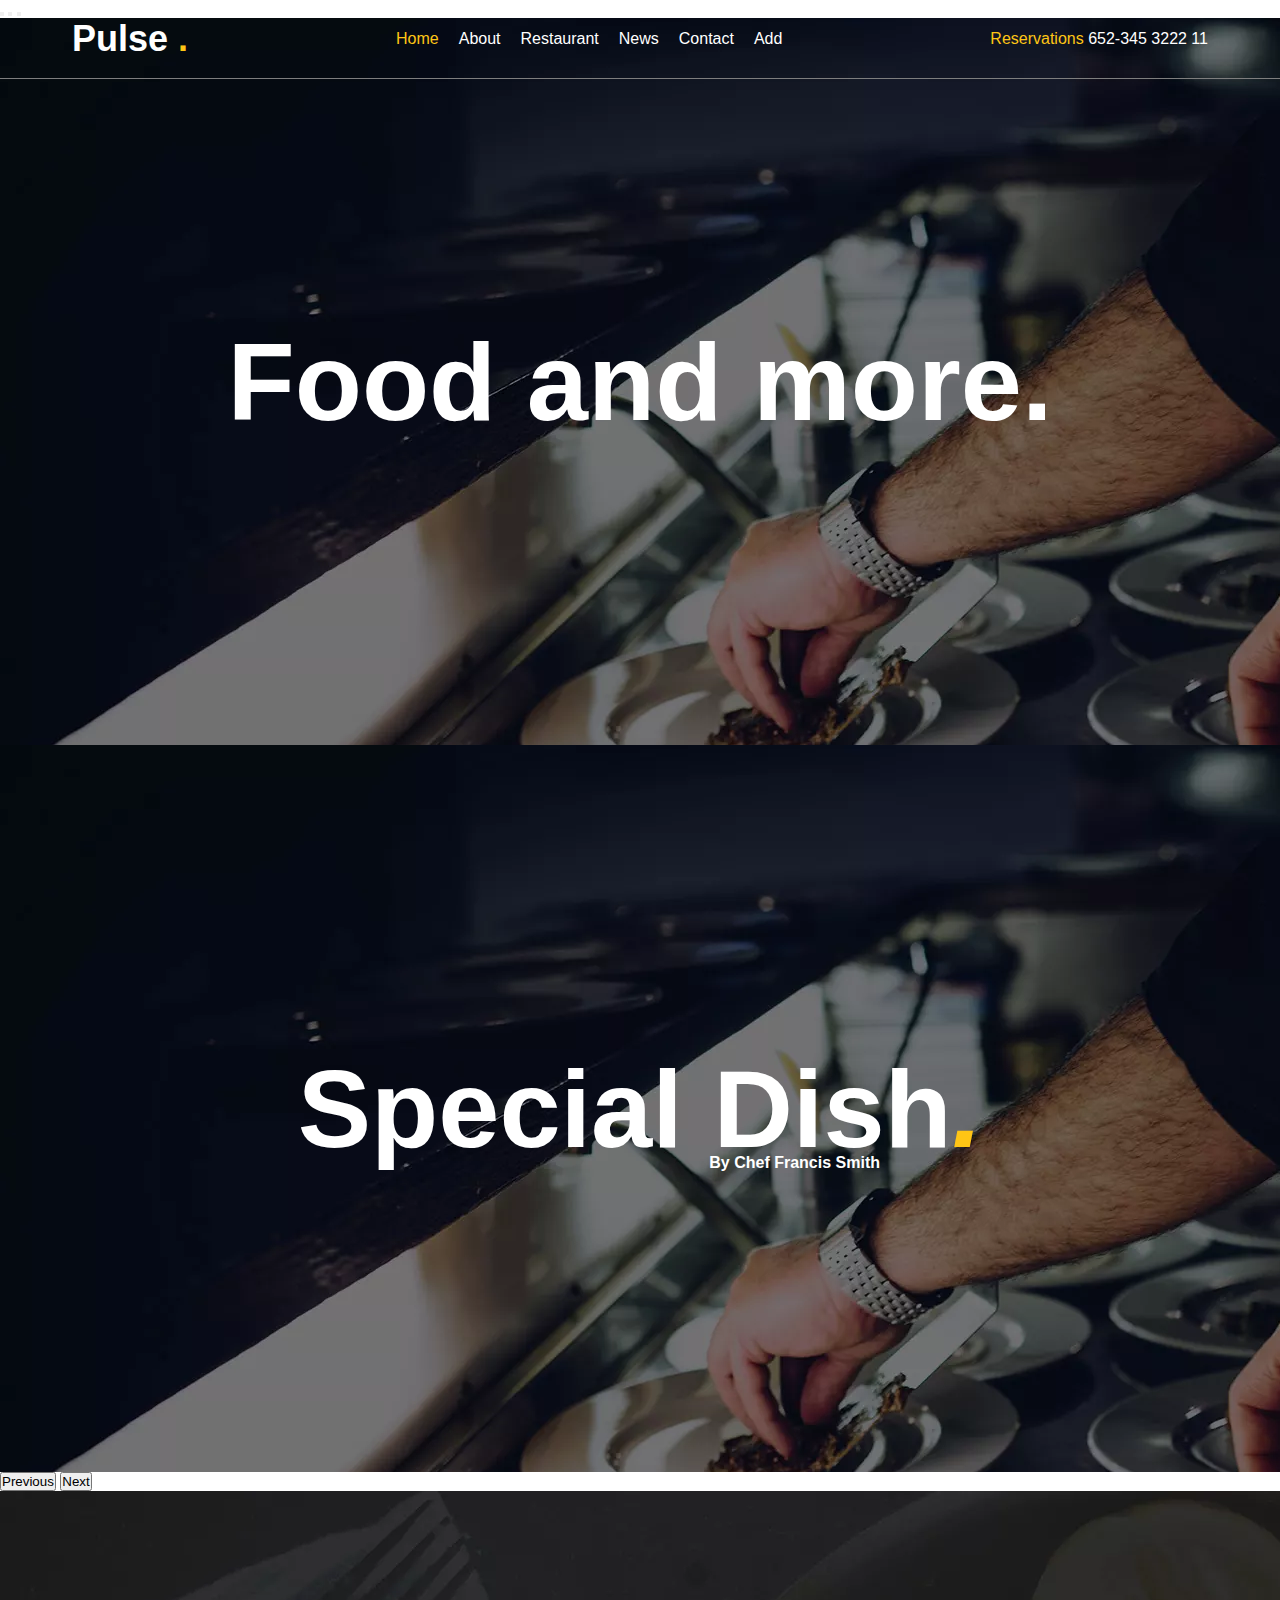
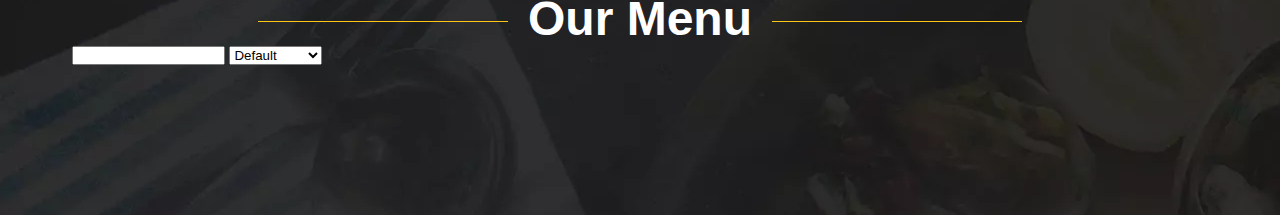
<file: index.html>
<!DOCTYPE html>
<html lang="en">

<head>
  <meta charset="UTF-8">
  <meta name="viewport" content="width=], initial-scale=1.0">
  <title>Document</title>
  <link rel="stylesheet" href="assets/scss/style.css">
  <link rel="stylesheet" href="https://cdnjs.cloudflare.com/ajax/libs/font-awesome/6.5.1/css/all.min.css"
    integrity="sha512-DTOQO9RWCH3ppGqcWaEA1BIZOC6xxalwEsw9c2QQeAIftl+Vegovlnee1c9QX4TctnWMn13TZye+giMm8e2LwA=="
    crossorigin="anonymous" referrerpolicy="no-referrer" />
  <link href="https://cdn.jsdelivr.net/npm/bootstrap@5.3.2/dist/css/bootstrap.min.css" rel="stylesheet"
    integrity="sha384-T3c6CoIi6uLrA9TneNEoa7RxnatzjcDSCmG1MXxSR1GAsXEV/Dwwykc2MPK8M2HN" crossorigin="anonymous">
</head>

<body>
  <nav>
    <div class="container">
      <div class="navbar">
        <div class="nav-logo">
          <h2>Pulse <span>.</span></h2>
        </div>
        <ul class="nav-ul">
          <li><a href="#"><span>Home</span></a></li>
          <li><a href="#">About</a></li>
          <li><a href="#">Restaurant</a></li>
          <li><a href="#">News</a></li>
          <li><a href="#">Contact</a></li>
          <li><a href="add.html">Add</a></li>
        </ul>
        <div class="nav-right">
          <p><span>Reservations</span><i class="fa-solid fa-phone"></i> 652-345 3222 11</p>
        </div>
      </div>
    </div>
  </nav>
  <section id="banner">
    <div id="carouselExampleIndicators" class="carousel slide">
      <div class="carousel-indicators">
        <button type="button" data-bs-target="#carouselExampleIndicators" data-bs-slide-to="0" class="active"
          aria-current="true" aria-label="Slide 1"></button>
        <button type="button" data-bs-target="#carouselExampleIndicators" data-bs-slide-to="1"
          aria-label="Slide 2"></button>
        <button type="button" data-bs-target="#carouselExampleIndicators" data-bs-slide-to="2"
          aria-label="Slide 3"></button>
      </div>
      <div class="carousel-inner">
        <div class="carousel-item active">
          <div class="carousel">
            <div class="carousel-box1">
              <h1>Food and more.</h1>
            </div>
          </div>


        </div>
        <div class="carousel-item">
          <div class="carousel">
            <div class="carousel-box2">
              <h1>Special Dish<i>.</i> <span>By Chef Francis Smith </span></h1>
            </div>
          </div>

        </div>
      </div>
      <button class="carousel-control-prev" type="button" data-bs-target="#carouselExampleIndicators"
        data-bs-slide="prev">
        <span class="carousel-control-prev-icon" aria-hidden="true"></span>
        <span class="visually-hidden">Previous</span>
      </button>
      <button class="carousel-control-next" type="button" data-bs-target="#carouselExampleIndicators"
        data-bs-slide="next">
        <span class="carousel-control-next-icon" aria-hidden="true"></span>
        <span class="visually-hidden">Next</span>
      </button>
    </div>
  </section>
  <section id="pulse">
    <div class="container">
      <div class="pulse">
        <div class="pulse-text">
          <h2>Our Menu</h2>
        </div>
        <div class="pulse-menu">
          <div class="pulse-button">
            <input type="search" id="search">
            <select  id="sort">
              <option value="def">Default</option>
              <option value="des">Descending</option>
              <option value="asc">Ascending</option>
            </select>
          </div>
          <div class="pulse-box"> 
           
            

          </div>

        </div>
      </div>
    </div>
  </section>
  <script src="https://cdn.jsdelivr.net/npm/bootstrap@5.3.2/dist/js/bootstrap.bundle.min.js"
    integrity="sha384-C6RzsynM9kWDrMNeT87bh95OGNyZPhcTNXj1NW7RuBCsyN/o0jlpcV8Qyq46cDfL"
    crossorigin="anonymous"></script>
  <script src="assets/js/script.js"></script>
</body>

</html>
</file>
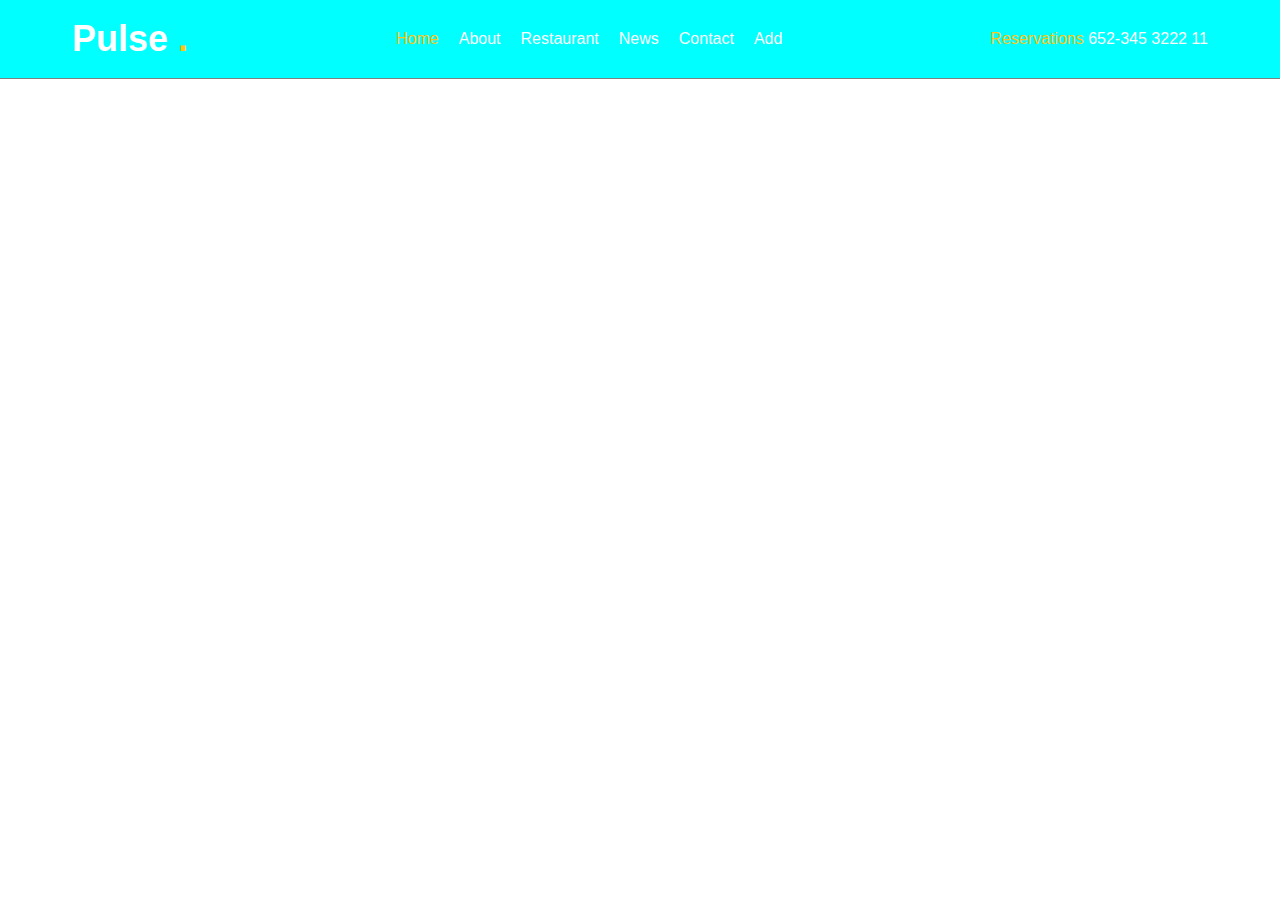
<file: details.html>
<!DOCTYPE html>
<html lang="en">

<head>
    <meta charset="UTF-8">
    <meta name="viewport" content="width=device-width, initial-scale=1.0">
    <title>Document</title>
    <link rel="stylesheet" href="assets/scss/style.css">
</head>

<body>
    <nav style=" background-color: aqua;">
        <div class="container">
            <div class="navbar">
                <div class="nav-logo">
                    <h2>Pulse <span>.</span></h2>
                </div>
                <ul class="nav-ul">
                    <li><a href="#"><span>Home</span></a></li>
                    <li><a href="#">About</a></li>
                    <li><a href="#">Restaurant</a></li>
                    <li><a href="#">News</a></li>
                    <li><a href="#">Contact</a></li>
                    <li><a href="#">Add</a></li>
                </ul>
                <div class="nav-right">
                    <p><span>Reservations</span><i class="fa-solid fa-phone"></i> 652-345 3222 11</p>
                </div>
            </div>
        </div>
    </nav>
    <section id="details">
        <div class="container">
            <div class="details"></div>
        </div>
    </section>
    <script src="assets/js/details.js"></script>
</body>

</html>
</file>
<file: assets/scss/style.css>
* {
  margin: 0;
  padding: 0;
  box-sizing: border-box;
  list-style: none;
  font-family: Helvetica;
}

.container {
  max-width: 1200px;
  padding: 0 32px;
  margin: auto;
}

nav {
  position: absolute;
  width: 100%;
  z-index: 10;
  border-bottom: 1px solid #7e7e7e;
}
nav .navbar {
  display: flex;
  justify-content: space-between;
  align-items: center;
}
nav .navbar .nav-logo h2 {
  font-size: 36px;
  color: white;
}
nav .navbar .nav-logo h2 span {
  color: #ffc515;
}
nav .navbar .nav-ul {
  display: flex;
}
nav .navbar .nav-ul li {
  padding: 30px 10px;
}
nav .navbar .nav-ul li a {
  text-decoration: none;
  font-weight: 400;
  color: white;
}
nav .navbar .nav-ul li a span {
  color: #ffc515;
}
nav .navbar .nav-right p {
  color: white;
}
nav .navbar .nav-right span {
  color: #ffc515;
}

#banner .carousel-inner .carousel-item .carousel {
  text-align: center;
}
#banner .carousel-inner .carousel-item .carousel .carousel-box1 {
  padding-top: 300px;
  padding-bottom: 300px;
  background-image: url("../images/slider-1.jpg.webp");
}
#banner .carousel-inner .carousel-item .carousel .carousel-box1 h1 {
  color: white;
  font-size: 110px;
  position: relative;
}
#banner .carousel-inner .carousel-item .carousel .carousel-box1 h1 span {
  position: absolute;
  bottom: 0;
  color: white;
  font-size: 16px;
  right: 400px;
}
#banner .carousel-inner .carousel-item .carousel .carousel-box1 h1 i {
  color: #ffc515;
}
#banner .carousel-inner .carousel-item .carousel .carousel-box2 {
  padding-top: 300px;
  padding-bottom: 300px;
  background-image: url("../images/slider-1.jpg.webp");
}
#banner .carousel-inner .carousel-item .carousel .carousel-box2 h1 {
  color: white;
  font-size: 110px;
  position: relative;
}
#banner .carousel-inner .carousel-item .carousel .carousel-box2 h1 span {
  position: absolute;
  bottom: 0;
  color: white;
  font-size: 16px;
  right: 400px;
}
#banner .carousel-inner .carousel-item .carousel .carousel-box2 h1 i {
  color: #ffc515;
}

#pulse {
  background-image: url("../images/menu-bg.jpg.webp");
  padding-top: 100px;
  padding-bottom: 100px;
}
#pulse .pulse .pulse-text {
  display: flex;
  justify-content: center;
}
#pulse .pulse .pulse-text h2 {
  position: relative;
  color: white;
  font-size: 48px;
}
#pulse .pulse .pulse-text h2:before {
  content: "";
  position: absolute;
  left: -270px;
  top: 30px;
  background-color: #ffc515;
  width: 250px;
  height: 1px;
}
#pulse .pulse .pulse-text h2:after {
  content: "";
  position: absolute;
  right: -270px;
  top: 30px;
  background-color: #ffc515;
  width: 250px;
  height: 1px;
}
#pulse .pulse .pulse-menu {
  display: flex;
  flex-direction: column;
  gap: 50px;
}
#pulse .pulse .pulse-menu .pulse-box {
  background-color: transparent;
  display: grid;
  gap: 40px;
  grid-template-columns: 1fr 1fr;
}
#pulse .pulse .pulse-menu .pulse-box .card {
  background-color: transparent;
  border: none;
  display: flex;
  flex-direction: column;
}
#pulse .pulse .pulse-menu .pulse-box .card .pulse-box-top h2 {
  color: white;
  font-size: 18px;
}
#pulse .pulse .pulse-menu .pulse-box .card .pulse-box-bottom {
  color: white;
  display: flex;
  gap: 30px;
}
#pulse .pulse .pulse-menu .pulse-box .card .pulse-box-bottom p {
  color: #7e7e7e;
  font-size: 12px;
}
#pulse .pulse .pulse-menu .pulse-box .card .pulse-box-bottom p span {
  padding-left: 40px;
}
#pulse .pulse .pulse-menu .pulse-box .card .pulse-box-bottom h5 {
  color: white;
}

#details {
  padding-top: 100px;
  padding-bottom: 100px;
}

#add {
  padding-top: 100px;
  padding-bottom: 100px;
}
#add .add {
  background-color: blueviolet;
  display: flex;
  flex-direction: column;
  justify-content: center;
  align-items: center;
  gap: 100px;
}
#add .add form {
  padding-top: 100px;
}
#add .add form input {
  display: block;
  padding: 10px;
  min-width: 250px;
  margin-bottom: 30px;
}
#add .add table {
  border-collapse: collapse;
  width: 90%;
  margin-bottom: 20px;
}
#add .add table th {
  background-color: #f2f2f2;
  color: #333;
  font-weight: bold;
  padding: 10px;
  text-align: left;
  border-right: 3px solid #7e7e7e;
}
#add .add table td {
  padding: 10px;
  border: 1px solid #ddd;
}/*# sourceMappingURL=style.css.map */
</file>
